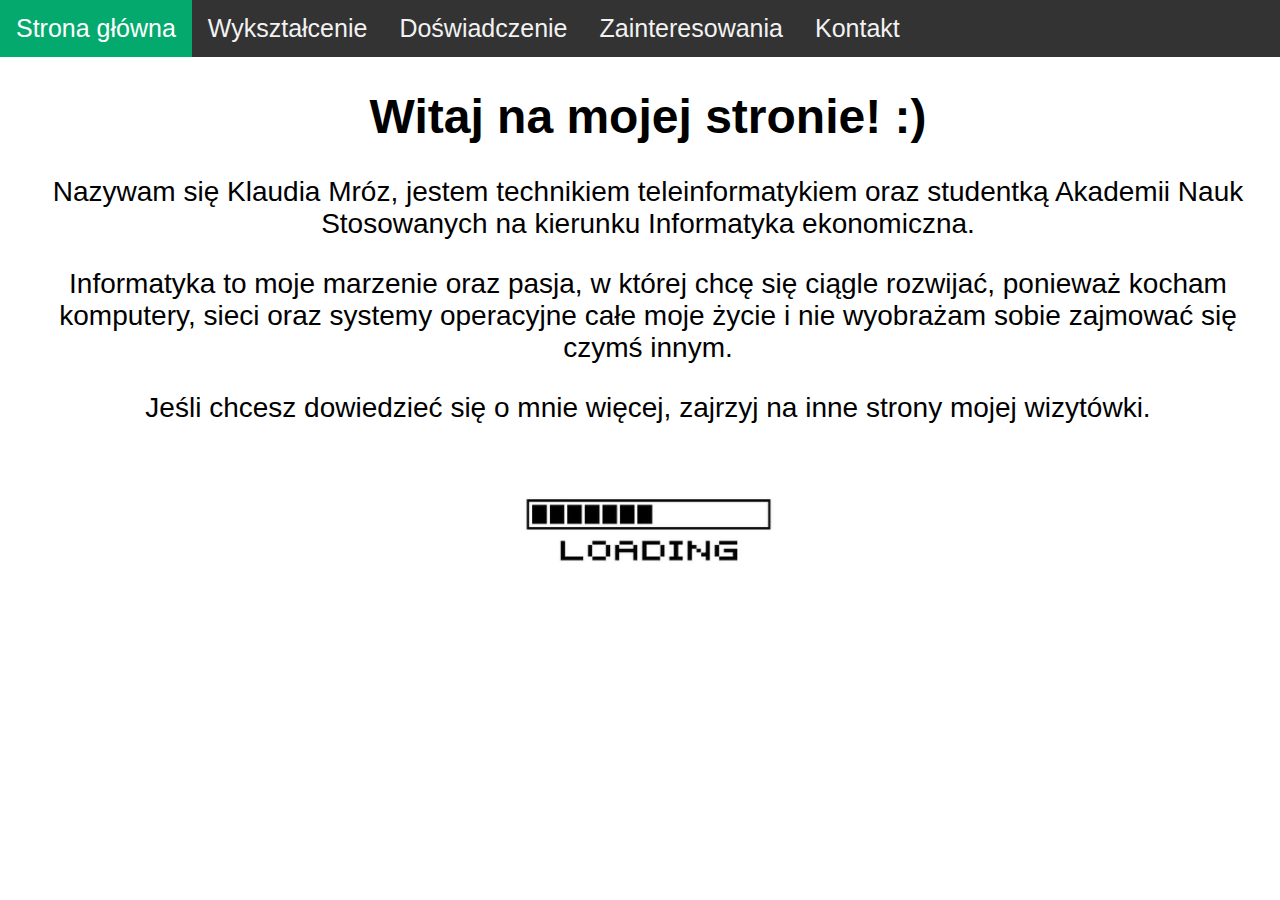
<file: index.html>
<!DOCTYPE html>
<html>
<head>
<meta charset="UTF-8">
<link rel="stylesheet" href="styles.css">
<title>Wizytówka - Klaudia Mróz</title>
<meta name="viewport" content="width=device-width, initial-scale=1">

</head>
<body>

<div class="topnav">
  <a class="active" href="index.html" style="font-size:25px; ">Strona główna</a>
  <a href="wyksztalcenie.html" style="font-size:25px; ">Wykształcenie</a>
  <a href="doswiadczenie.html" style="font-size:25px; ">Doświadczenie</a>
  <a href="zainteresowania.html" style="font-size:25px; ">Zainteresowania</a>
  <a href="kontakt.html" style="font-size:25px; ">Kontakt</a>
</div>

<div style="padding-left:16px">

        <h1 style="font-size:3em;" div class="center">Witaj na mojej stronie! :)</h2>
        <p style="font-size:28px; " div class="center">Nazywam się Klaudia Mróz, jestem technikiem teleinformatykiem oraz studentką Akademii Nauk Stosowanych na kierunku Informatyka ekonomiczna.</p>
        <p style="font-size:28px; " div class="center">Informatyka to moje marzenie oraz pasja, w której chcę się ciągle rozwijać, ponieważ kocham komputery, sieci oraz systemy operacyjne całe moje życie i nie wyobrażam sobie zajmować się czymś innym.</p>
        <p style="font-size:28px; " div class="center">Jeśli chcesz dowiedzieć się o mnie więcej, zajrzyj na inne strony mojej wizytówki.</p>
        <img src="loading.png" alt="Paris" >
</div>

</body>
</html>
</file>
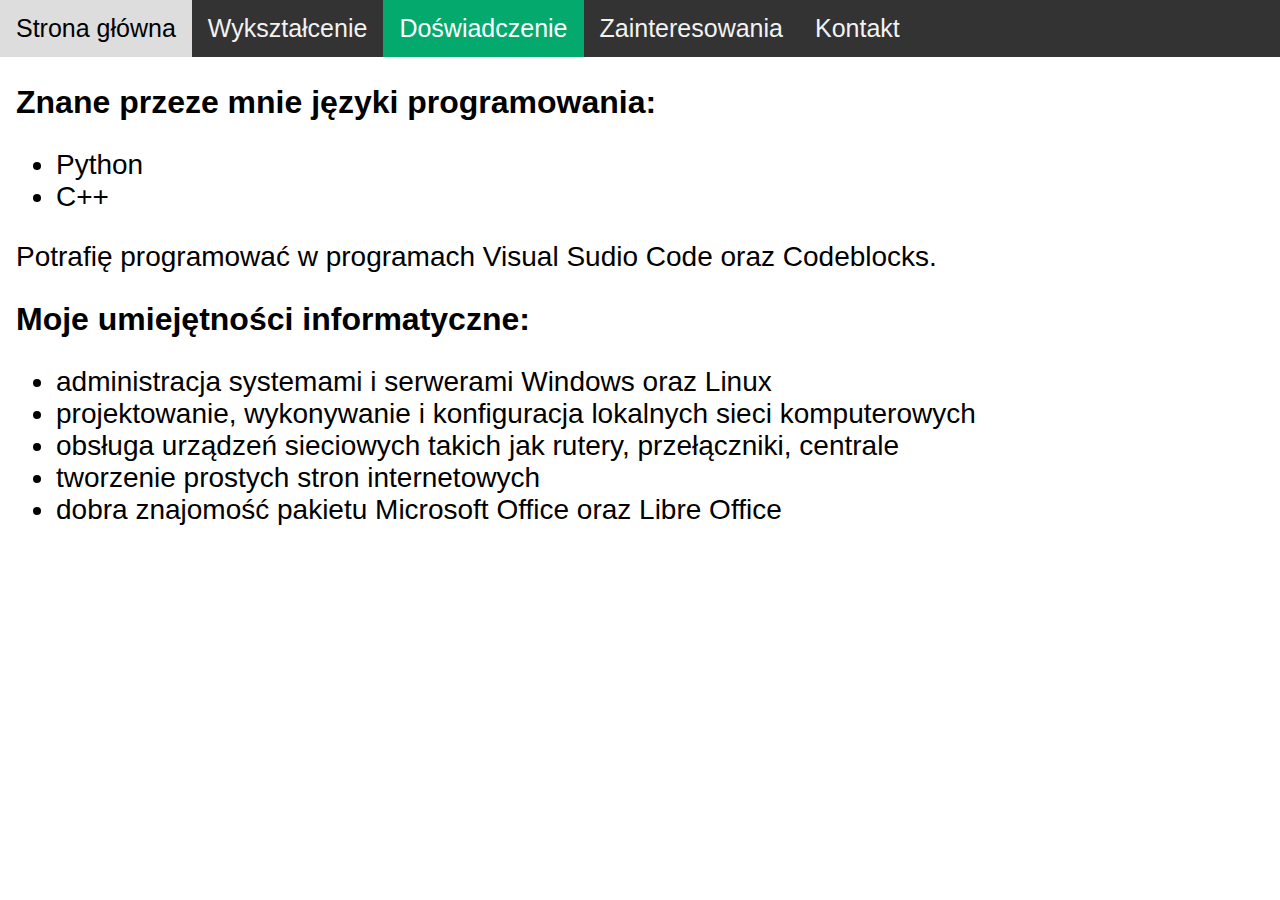
<file: doswiadczenie.html>
<!DOCTYPE html>
<html>
<head>
<meta charset="UTF-8">
<link rel="stylesheet" href="styles.css">
<title>Wizytówka - Klaudia Mróz</title>
<meta name="viewport" content="width=device-width, initial-scale=1">

</head>
<body>

<div class="topnav">
  <a href="index.html"  style="font-size:25px; ">Strona główna</a>
  <a href="wyksztalcenie.html"  style="font-size:25px; ">Wykształcenie</a>
  <a class="active" href="doswiadczenie.html"  style="font-size:25px; ">Doświadczenie</a>
  <a href="zainteresowania.html"  style="font-size:25px; ">Zainteresowania</a>
  <a href="kontakt.html" style="font-size:25px; ">Kontakt</a>
</div>


<div style="padding-left:16px">
    <h2 style="font-size:2em;">Znane przeze mnie języki programowania:</h2>
    <ul style="font-size:28px; ">
      <li>Python</li>
      <li>C++</li>
    </ul>
    <p  style="font-size:28px; ">Potrafię programować w programach Visual Sudio Code oraz Codeblocks.</p>

      <h2 style="font-size:2em;">Moje umiejętności informatyczne: </h2>
      <ul style="font-size:28px; ">
        <li >administracja systemami i serwerami Windows oraz Linux</li>
        <li>projektowanie, wykonywanie i konfiguracja lokalnych sieci komputerowych</li>
        <li>obsługa urządzeń sieciowych takich jak rutery, przełączniki, centrale</li>
        <li>tworzenie prostych stron internetowych</li>
        <li>dobra znajomość pakietu Microsoft Office oraz Libre Office</li>
      </ul> 
    </div>

</body>
</html>
</file>
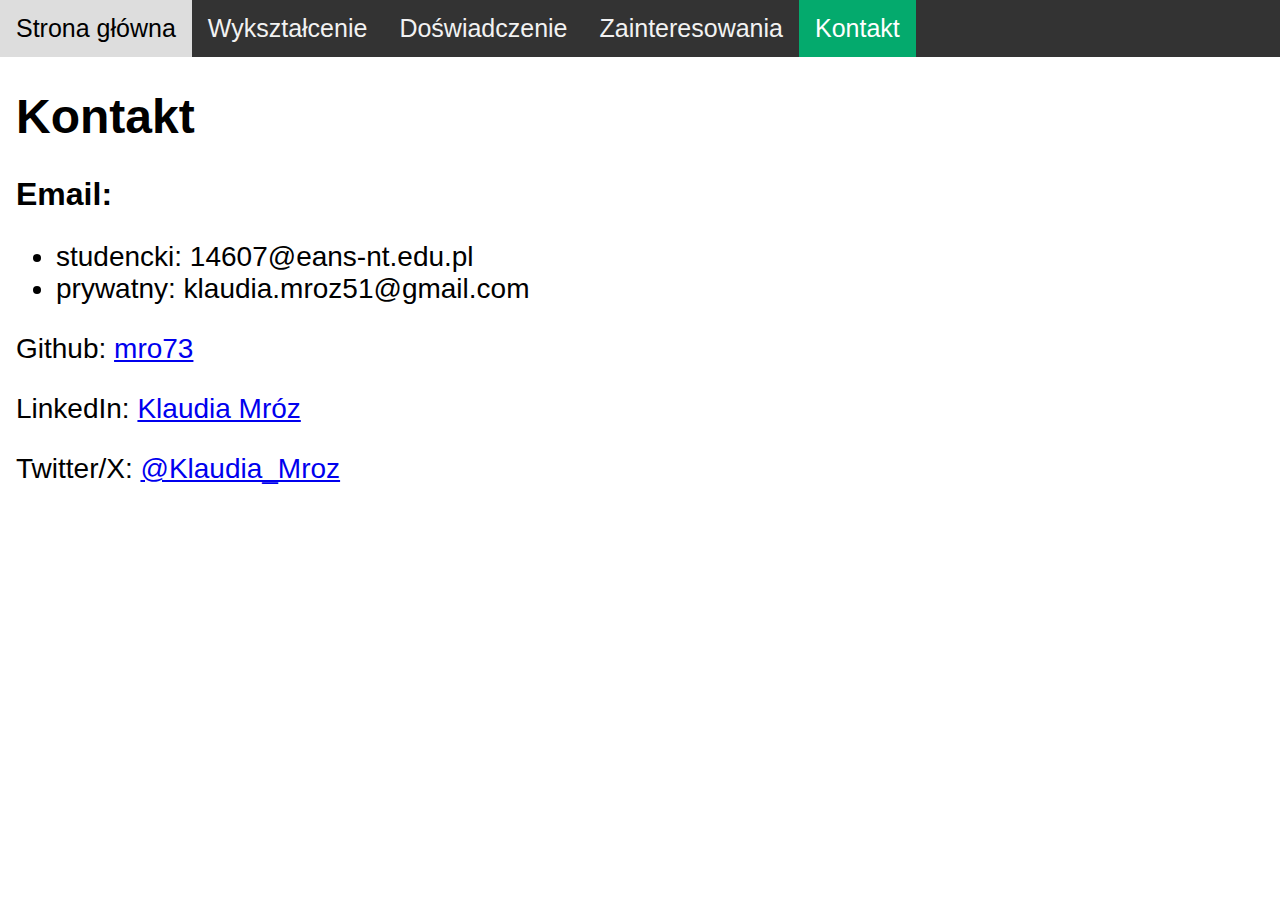
<file: kontakt.html>
<!DOCTYPE html>
<html>
<head>
<meta charset="UTF-8">
<link rel="stylesheet" href="styles.css">
<title>Wizytówka - Klaudia Mróz</title>
<meta name="viewport" content="width=device-width, initial-scale=1">

</head>
<body>

<div class="topnav">
  <a href="index.html" style="font-size:25px; ">Strona główna</a>
  <a href="wyksztalcenie.html" style="font-size:25px; ">Wykształcenie</a>
  <a href="doswiadczenie.html" style="font-size:25px; ">Doświadczenie</a>
  <a href="zainteresowania.html" style="font-size:25px; ">Zainteresowania</a>
  <a class="active" href="kontakt.html" style="font-size:25px; ">Kontakt</a>
</div>

<div style="padding-left:16px">

        <h1 style="font-size:3em;">Kontakt</h2>
        <h2 style="font-size:2em;">Email:</h2>
        <ul style="font-size:28px; ">
          <li>studencki: 14607@eans-nt.edu.pl</li>
          <li>prywatny: klaudia.mroz51@gmail.com</li>
        </ul> 
        <p style="font-size:28px; ">Github: <a href="https://github.com/mro73/">mro73</a></p>
        <p style="font-size:28px; ">LinkedIn: <a href="https://www.linkedin.com/">Klaudia Mróz</a></p>
        <p style="font-size:28px; ">Twitter/X: <a href="https://www.twitter.com/">@Klaudia_Mroz</a></p>

</div>

</body>
</html>
</file>
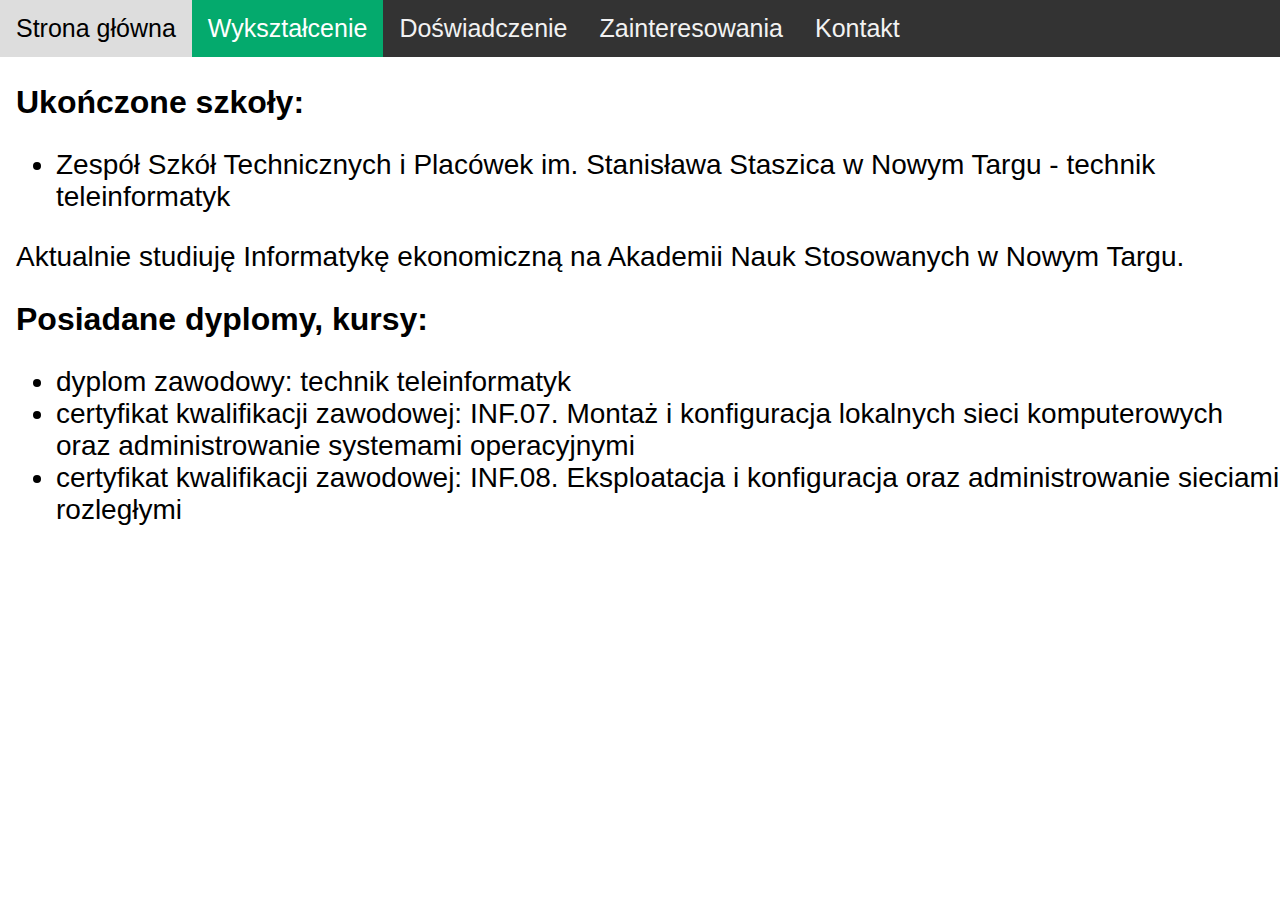
<file: wyksztalcenie.html>
<!DOCTYPE html>
<html>
<head>
<meta charset="UTF-8">
<link rel="stylesheet" href="styles.css">
<title>Wizytówka - Klaudia Mróz</title>
<meta name="viewport" content="width=device-width, initial-scale=1">

</head>
<body>

<div class="topnav">
  <a href="index.html"  style="font-size:25px; ">Strona główna</a>
  <a class="active" href="wyksztalcenie.html"  style="font-size:25px; ">Wykształcenie</a>
  <a href="doswiadczenie.html"  style="font-size:25px; ">Doświadczenie</a>
  <a href="zainteresowania.html"  style="font-size:25px; ">Zainteresowania</a>
  <a href="kontakt.html" style="font-size:25px; ">Kontakt</a>
</div>
<div style="padding-left:16px">
    <h2 style="font-size:2em;">Ukończone szkoły:</h2>
    <ul style="font-size:28px; ">
      <li>Zespół Szkół Technicznych i Placówek im. Stanisława Staszica w Nowym Targu - technik teleinformatyk</li>
    </ul>
    <p  style="font-size:28px; ">Aktualnie studiuję Informatykę ekonomiczną na Akademii Nauk Stosowanych w Nowym Targu.</p>

    <h2 style="font-size:2em;">Posiadane dyplomy, kursy:</h2>
    <ul style="font-size:28px; ">
      <li>dyplom zawodowy: technik teleinformatyk</li>
      <li>certyfikat kwalifikacji zawodowej: INF.07. Montaż i konfiguracja lokalnych sieci komputerowych oraz administrowanie systemami operacyjnymi</li>
      <li>certyfikat kwalifikacji zawodowej: INF.08. Eksploatacja i konfiguracja oraz administrowanie sieciami rozległymi</li>
    </ul>
  </div>


</body>
</html>
</file>
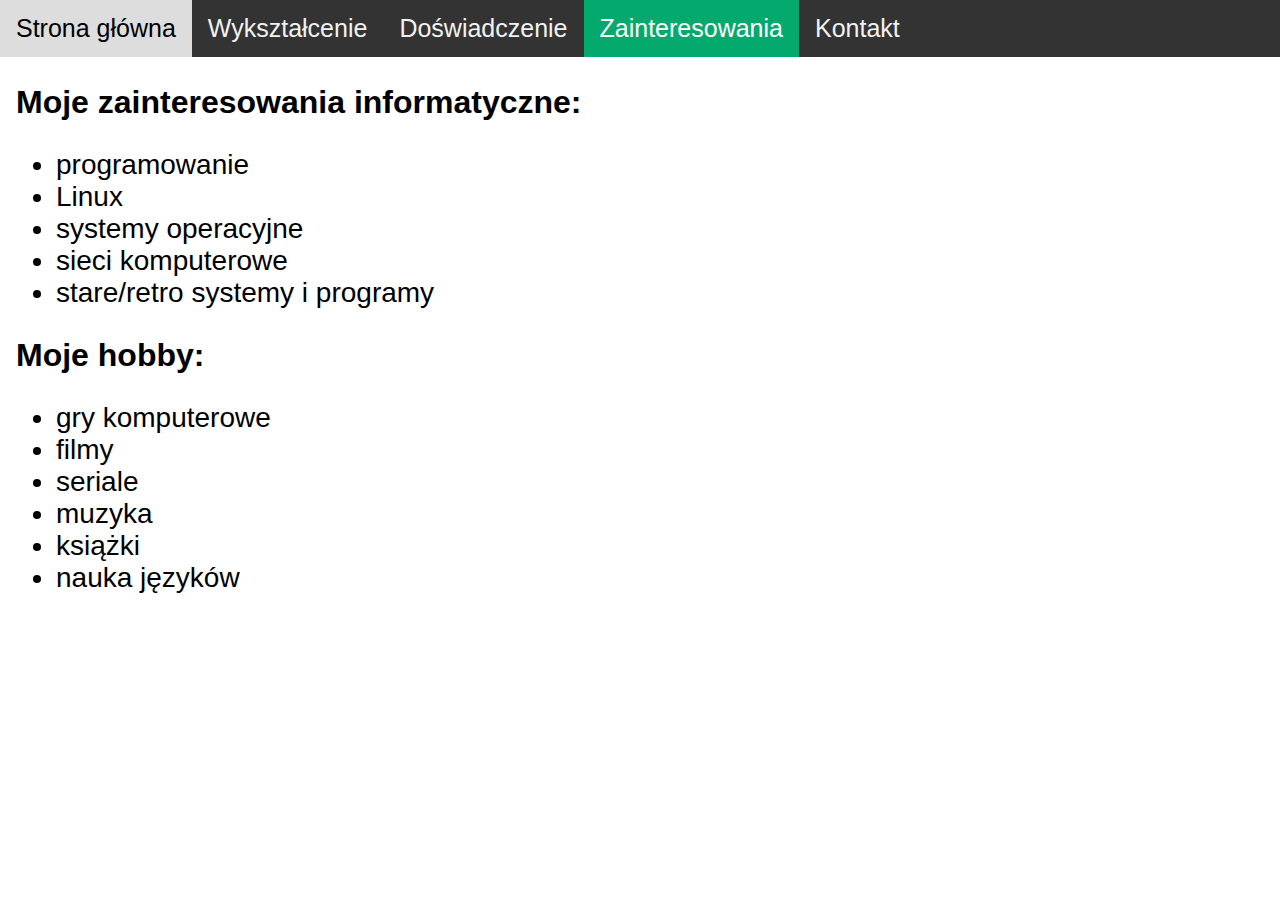
<file: zainteresowania.html>
<!DOCTYPE html>
<html>
<head>
<meta charset="UTF-8">
<link rel="stylesheet" href="styles.css">
<title>Wizytówka - Klaudia Mróz</title>
<meta name="viewport" content="width=device-width, initial-scale=1">

</head>
<body>

<div class="topnav">
  <a href="index.html"  style="font-size:25px; ">Strona główna</a>
  <a href="wyksztalcenie.html"  style="font-size:25px; ">Wykształcenie</a>
  <a href="doswiadczenie.html"  style="font-size:25px; ">Doświadczenie</a>
  <a class="active" href="zainteresowania.html"  style="font-size:25px; ">Zainteresowania</a>
  <a href="kontakt.html" style="font-size:25px; ">Kontakt</a>
</div>

<div style="padding-left:16px">
    <h2 style="font-size:2em;">Moje zainteresowania informatyczne:</h2>
    <ul  style="font-size:28px; ">
      <li>programowanie</li>
      <li>Linux</li>
      <li>systemy operacyjne</li>
      <li>sieci komputerowe</li>
      <li>stare/retro systemy i programy</li>
      </ul>
      <h2 style="font-size:2em;">Moje hobby:</h2>
      <ul  style="font-size:28px; ">
      <li>gry komputerowe</li>
      <li>filmy</li>
      <li>seriale</li>
      <li>muzyka</li>
      <li>książki</li>
      <li>nauka języków</li>
    </ul>

  </div>
</body>
</html>
</file>
<file: styles.css>
body {
    margin: 0;
    font-family: Arial, Helvetica, sans-serif;
  }
  
  .topnav {
    overflow: hidden;
    background-color: #333;
  }
  
  .topnav a {
    float: left;
    color: #f2f2f2;
    text-align: center;
    padding: 14px 16px;
    text-decoration: none;
    font-size: 17px;
  }
  
  .topnav a:hover {
    background-color: #ddd;
    color: black;
  }
  
  .topnav a.active {
    background-color: #04AA6D;
    color: white;
  }

.center {
    text-align:center;
    width:100%;
}

img {
  display: block;
  margin-left: auto;
  margin-right: auto;
  width: 20%;
}
</file>
